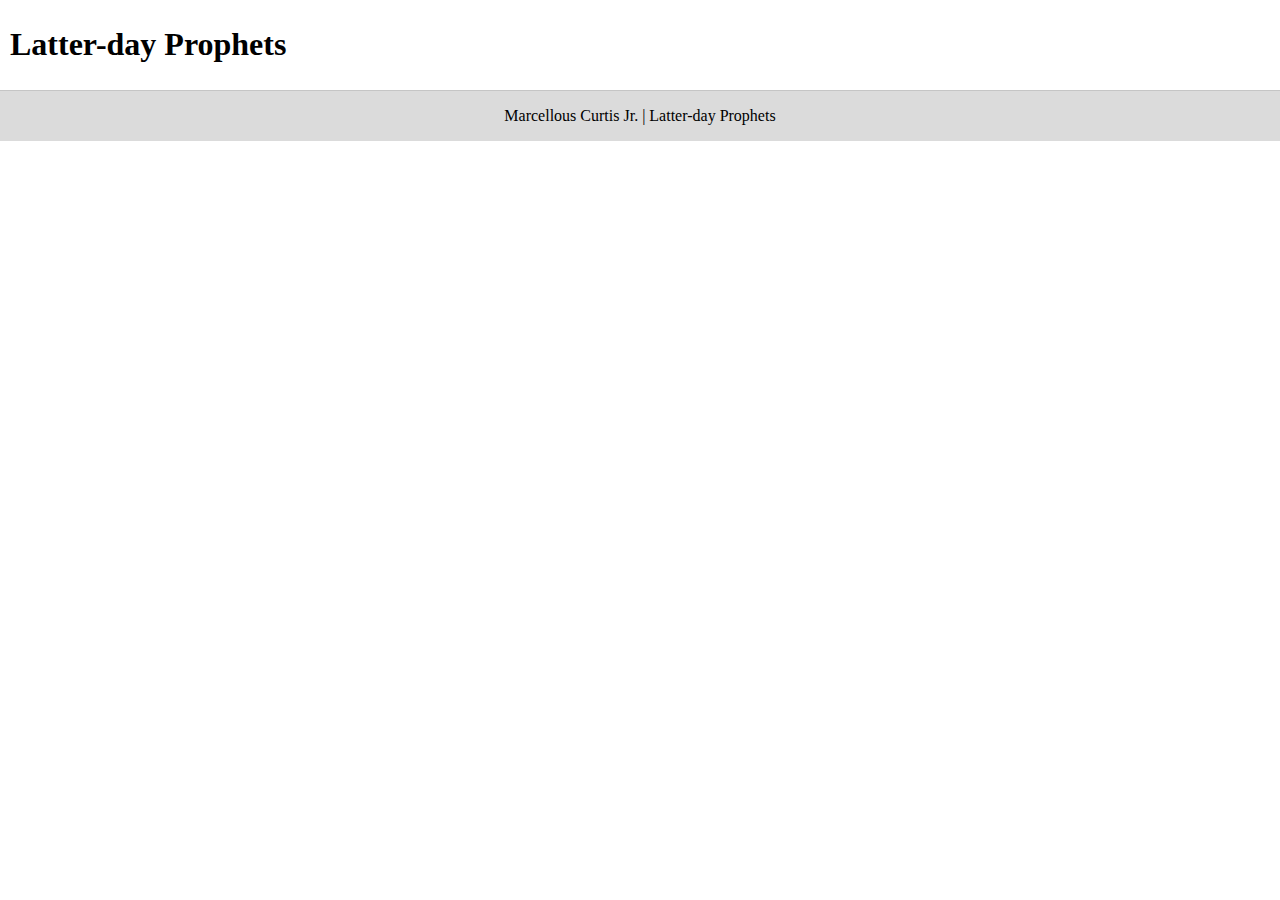
<file: prophets.html>
<!DOCTYPE html>
<html lang="en">
<head>
    <meta property="og:title" content="Marcellous Curtis Jr CSE Profile">
    <meta property="og:description" content="Website for showing off some skills learned in my CSE 231 class. Follow links to Github for more!">
    <meta property="og:image" content="images/smmphotos.webp">
    <meta property="og:locale" content="en_US"> 
    <meta charset="UTF-8">
    <meta name="author" content="Marcellous Curtis Jr">
    <meta name="class" content="WDD 231: Web Frontend Development I">
    <meta name="description" content="Website for showing off some skills learned in my CSE 231 class">
    <meta name="viewport" content="width=device-width, initial-scale=1.0">
    <link rel="icon" href="images/favicon.ico">
    <link rel="stylesheet" href="styles/normalize.css">
    <link rel="stylesheet" href="styles/base.css">
    <link rel="stylesheet" href="styles/large.css">
    <link rel="stylesheet" href="styles/prophets.css">
    <link rel="preconnect" href="https://fonts.googleapis.com">
    <link rel="preconnect" href="https://fonts.gstatic.com" crossorigin>
    <link href="https://fonts.googleapis.com/css2?family=Parkinsans:wght@300..800&family=Poiret+One&display=swap" rel="stylesheet">
    <title>Marcellous's Class Profile</title>
</head>
<body>
    <header>
        <h1>Latter-day Prophets</h1>
    </header>
    <main>
        <div id="cards"></div>
    </main>
    <footer>
        Marcellous Curtis Jr. | Latter-day Prophets
    </footer>
    <script src="scripts/prophets.js" defer></script>
</body>
</html>
</file>
<file: styles/base.css>
/* 
Primary: #6ff7b7
Secondary: #2f4858
*/

header {
  display: grid;
  grid-template-columns: 24px auto 44px;
  padding: 5px 0 5px 10px;
  border-bottom: solid rgb(197, 197, 197) 1px;
  column-gap: 8px;
  align-items: end;
}

header img{
    display: block;
    width: 100%;
    height: auto;
    padding-bottom: 5px;
}

header span{
    font-size: 1.2rem;
    color: #2f4858;
}

.hamburger{
    background: none;
    border: none;
    cursor: pointer;

}

.hamburger::before{
    content: "☰";
    font-size: 2rem;
}

 .hamburger.show::before {
    content: "\00D7";
}

.navigation{
    display: none;

}
.navigation.show{
    display: block;
}
.navigation ul{
    list-style-type: none;
    margin: 0;
    padding: 0;

}
.navigation a {
    display: block;
    padding: .8rem 10px;
    color: #2f4858;
    text-decoration: none;
    border-bottom: solid rgb(197, 197, 197) 1px;;

}

.navigation li.current{
    background-color: rgb(218, 218, 218);
}
.navigation li:hover{
    background-color: #6ff7b7;
}

footer{
    background-color:rgb(219, 219, 219) ;
    padding: 1rem 0px;
    text-align: center;
}

.soical-links{
    display: flex;
    justify-content: center;
    column-gap: 8px;
}
.soical-links a {
    display: flex;
    border: 1px solid rgb(219, 219, 219);
    border-radius: 22px;
    justify-content: center;
    align-items: center;
    width: 44px;
    height: 44px;
}

.soical-links img{
    width: 22px;
    height: 22px;
}
.soical-links a:hover{
background-color: #6ff7b7;
}
</file>
<file: styles/large.css>
@media only screen and (min-width:38rem){

    main{
        max-width: 900px;
        margin: 0 auto;
    }
    header{
        grid-template-columns: 24px auto;
    }
    .hamburger{
        display: none;
    }

    .navigation{
        display: block;
    }

    .navigation ul{
        display: flex;
        flex-direction: row;
        list-style-type: none;
        justify-content: start;
    }
    .navigation a{
        border: none
    }

    main{
        display: grid;
        grid-template-columns: 1fr 1fr;
    }

    h1{
        grid-column: 1/3;   
    }
    h2{
        margin-top: 0;
    }
    section:last-child{
        grid-column: 1/3;
    }
    section p{
        padding: 5px;
    }


    footer{
        width: 100%;
    }


}
</file>
<file: styles/prophets.css>
main{
    display: block;

}
#cards{
    display: grid;
    column-gap: 0.5rem;
    grid-template-columns: repeat(auto-fit,minmax(1fr,1fr));
}
</file>
